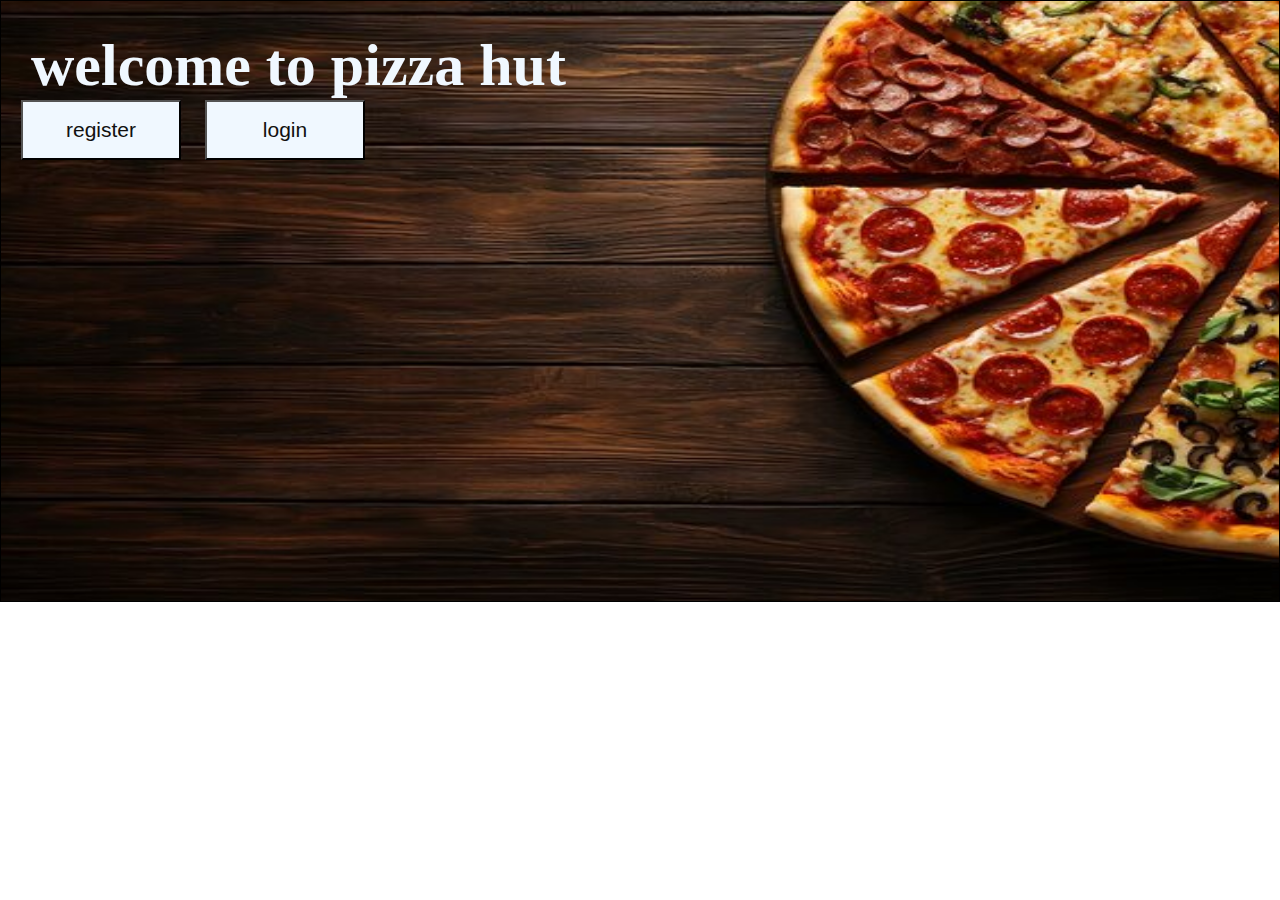
<file: index.html>
<!DOCTYPE html>
<html lang="en">
<head>
    <meta charset="UTF-8">
    <meta name="viewport" content="width=device-width, initial-scale=1.0">
    <title>pizza hut</title>
    <link rel="stylesheet" href="style.css">
</head>
<body>
    <div id="out"><div>
        <h1>welcome to pizza hut</h1>
        <button id="register"><a href="register.html">register</a></button>
        <button id="register"><a href="register.html">login</a></button>
    </div>
    
</body>
</html>
</file>
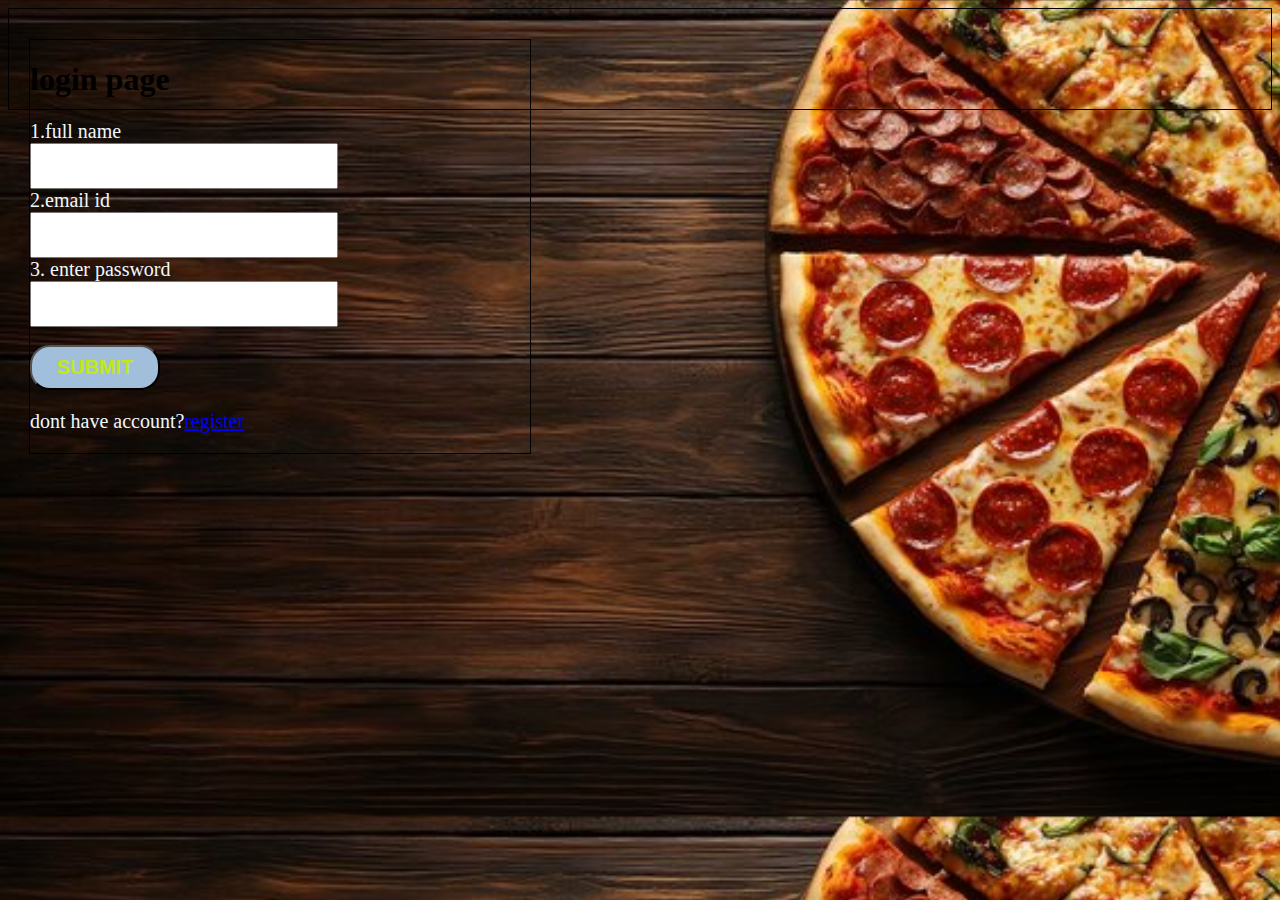
<file: loing.html>
<!DOCTYPE html>
<html lang="en">
<head>
    <meta charset="UTF-8">
    <meta name="viewport" content="width=device-width, initial-scale=1.0">
    <title>loing page</title>
    <link rel="stylesheet" href="register.css">
    <link rel="stylesheet" href="loing.css">
</head>
<body>
   <form action="">
   <h1>login page</h1>
   <label for="">1.full name</label><br>
   <input type="text"><br>
   <label for="">2.email id</label><br>
    <input type="email id"><br>
    <label for="">3. enter password</label><br>
    <input type="password"><br><br>
     <button>SUBMIT</button><br>
     <p>dont have account?<a href="register.html">register</a></p>
   </form> 
</body>
</html>
</file>
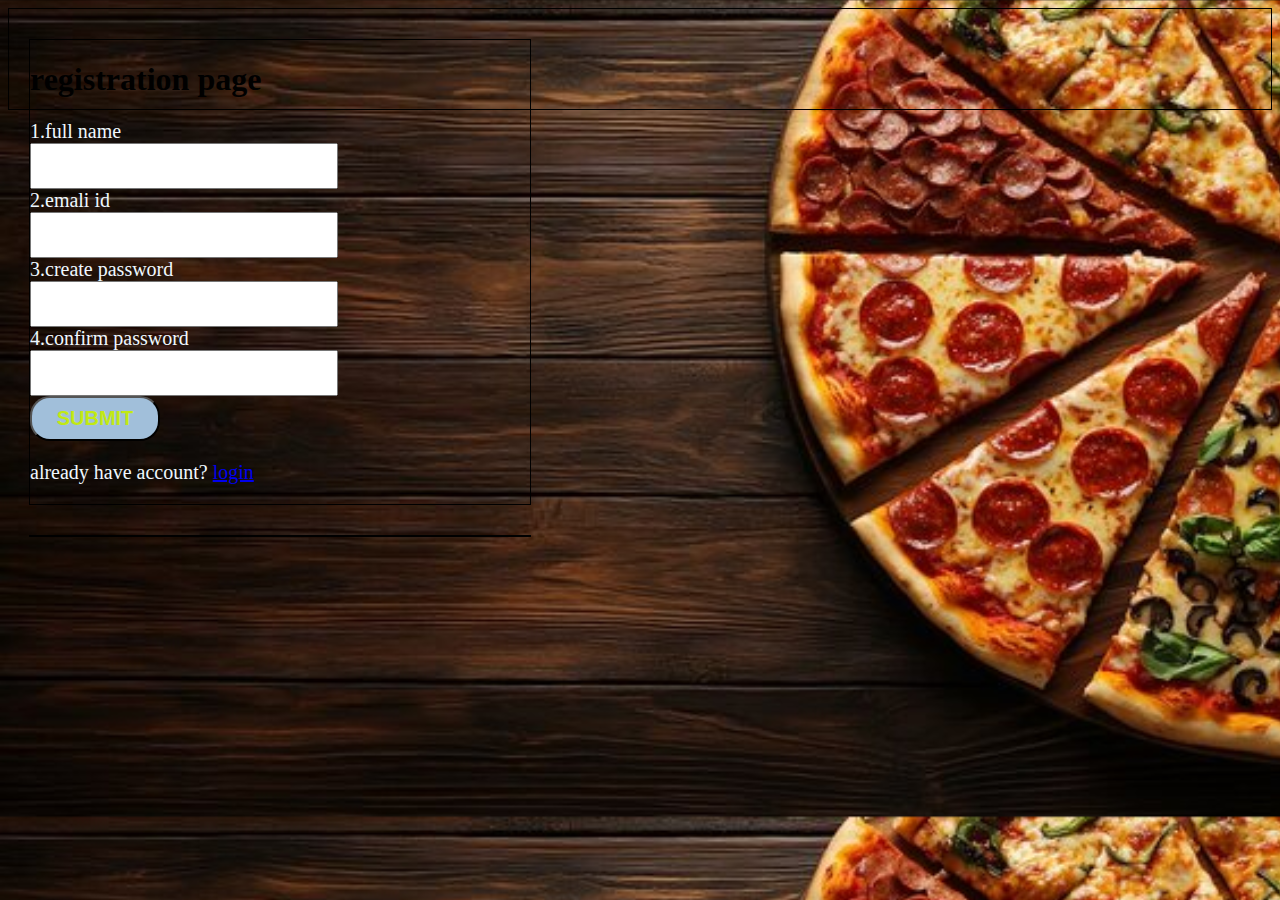
<file: register.html>
<!DOCTYPE html>
<html lang="en">
<head>
    <meta charset="UTF-8">
    <meta name="viewport" content="width=device-width, initial-scale=1.0">
    <title>Document</title>
    <link rel="stylesheet" href="register.css">
    <link rel="stylesheet" href="loing.css">
</head>
<body>
    <form action="">
    <h1>registration page</h1>
    <label for="">1.full name</label><br>
    <input type="text"><br>
    <label for="">2.emali id</label><br>
    <input type="emali"><br>
    <label for="">3.create password</label><br>
    <input type="password"><br>
    <label for="">4.confirm password</label><br>
    <input type="password"><br>
    <button>SUBMIT</button>
    <p>already have account? <a href="loing.html">login</a></p>
</form>
    <form>
</body>
</html>
</file>
<file: style.css>
*{
    margin: 0px;
    padding: 0px;
}
#out{
    border: solid 1px;
    height: 600px;
    background-image: url(pizzzzza.jpg);
    background-repeat: no-repeat;
    background-size: 1300px 600px;
}
h1{
    color: aliceblue;
    font-size: 60px;
    margin-top:30px;
    margin-left: 30px;
}
h1{
    color: aliceblue;
    font-size: 60px;
    margin-top: 30px;
    margin-left: 30px;
}
#register, #login{
    height: 60px;
    width: 160px;
    background-color: aliceblue; 
}
#register{
    margin-left: 20px;
    color: orangered;
}
#register a,#login a{
    color: rgb(17, 17, 16);
    font-size: 21px;
    text-decoration: none;
}
#register:hover{
    background-color:purple; 
}
#loing:hover{
    background-color: aqua;
}
</file>
<file: register.css>
#{
    margin: 0px;
    padding: 0px;
}
body{
    border: solid 1px;
    height: 100px;
    background-image: url(pizzzzza.jpg);
    background-size: 1300px;
    background-repeat: no repeat; 
}
form{
    border: solid 1px;
    margin-left: 20px;
    width: 500px;
    margin-top: 30px;
}
label{
    color: aliceblue;
    font-size: 20px;
    text-align: center;
}
input{
    height: 40px;
    width: 300px;
}
button{
    height: 45px;
    width: 130px;
    background-color: rgb(161, 191, 218);
    color: rgb(194, 233, 19);
    font-size: 20px;
    font-weight: bold;
    border-radius: 20px;
    font-style: inherit;
}
p{
    color: aliceblue;
    font-size: 50px;
}
p{
    color: aliceblue;
    font-size: 20px;
}
form{
    margin-right: 0px;
}
</file>
<file: loing.css>
body{
    background-image: url(pizzzzza.jpg);
}
form{
    margin-right: 30px;
}
</file>
